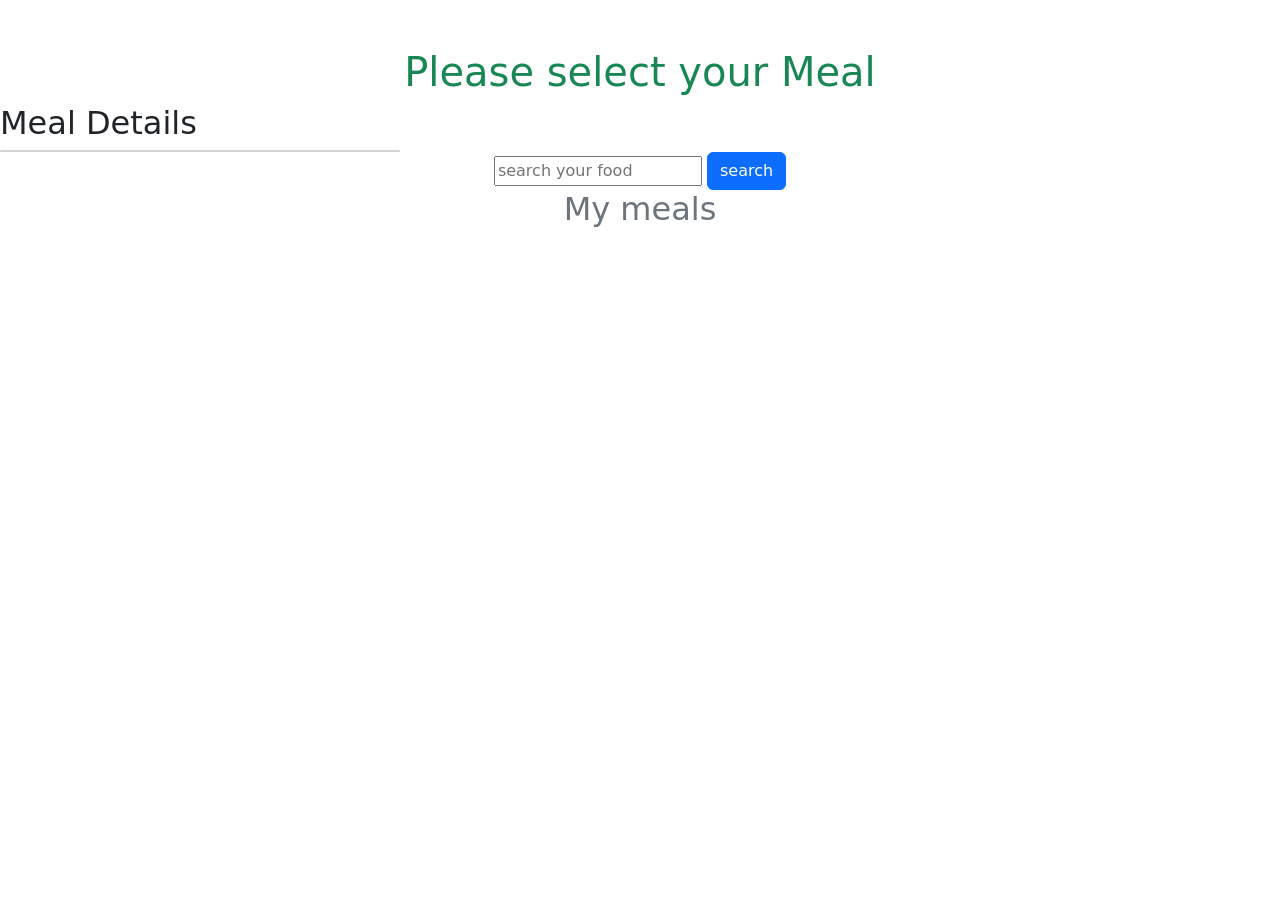
<file: index.html>
<!DOCTYPE html>
<html lang="en">

<head>
    <meta charset="UTF-8">
    <meta http-equiv="X-UA-Compatible" content="IE=edge">
    <meta name="viewport" content="width=device-width, initial-scale=1.0">
    <link href="https://cdn.jsdelivr.net/npm/bootstrap@5.2.0/dist/css/bootstrap.min.css" rel="stylesheet"
        integrity="sha384-gH2yIJqKdNHPEq0n4Mqa/HGKIhSkIHeL5AyhkYV8i59U5AR6csBvApHHNl/vI1Bx" crossorigin="anonymous">
    <title>Meal Order</title>
</head>
<header>
    <h1 class="text-center pt-5 text-success ">Please select your Meal</h1>
</header>

<body>
    <main>

        <section>
            <h2>Meal Details</h2>

            <div id="detail-container" class="card" style="width: 25rem;">

            </div>

        </section>


        <section class="text-center">
            <input id="search-field" type="text" placeholder="search your food">
            <button onclick="searchFood()" class="btn btn-primary">search</button>
        </section>
        <section>
            <h2 class="text-center text-secondary">My meals</h2>
            <div id="meal-container" class="row row-cols-2 row-cols-md-4 g-4 p-4">

            </div>
        </section>
    </main>

    <script src="meal/meal.js"></script>
    <script src="https://cdn.jsdelivr.net/npm/bootstrap@5.2.0/dist/js/bootstrap.bundle.min.js"
        integrity="sha384-A3rJD856KowSb7dwlZdYEkO39Gagi7vIsF0jrRAoQmDKKtQBHUuLZ9AsSv4jD4Xa"
        crossorigin="anonymous"></script>

</body>

</html>
</file>
